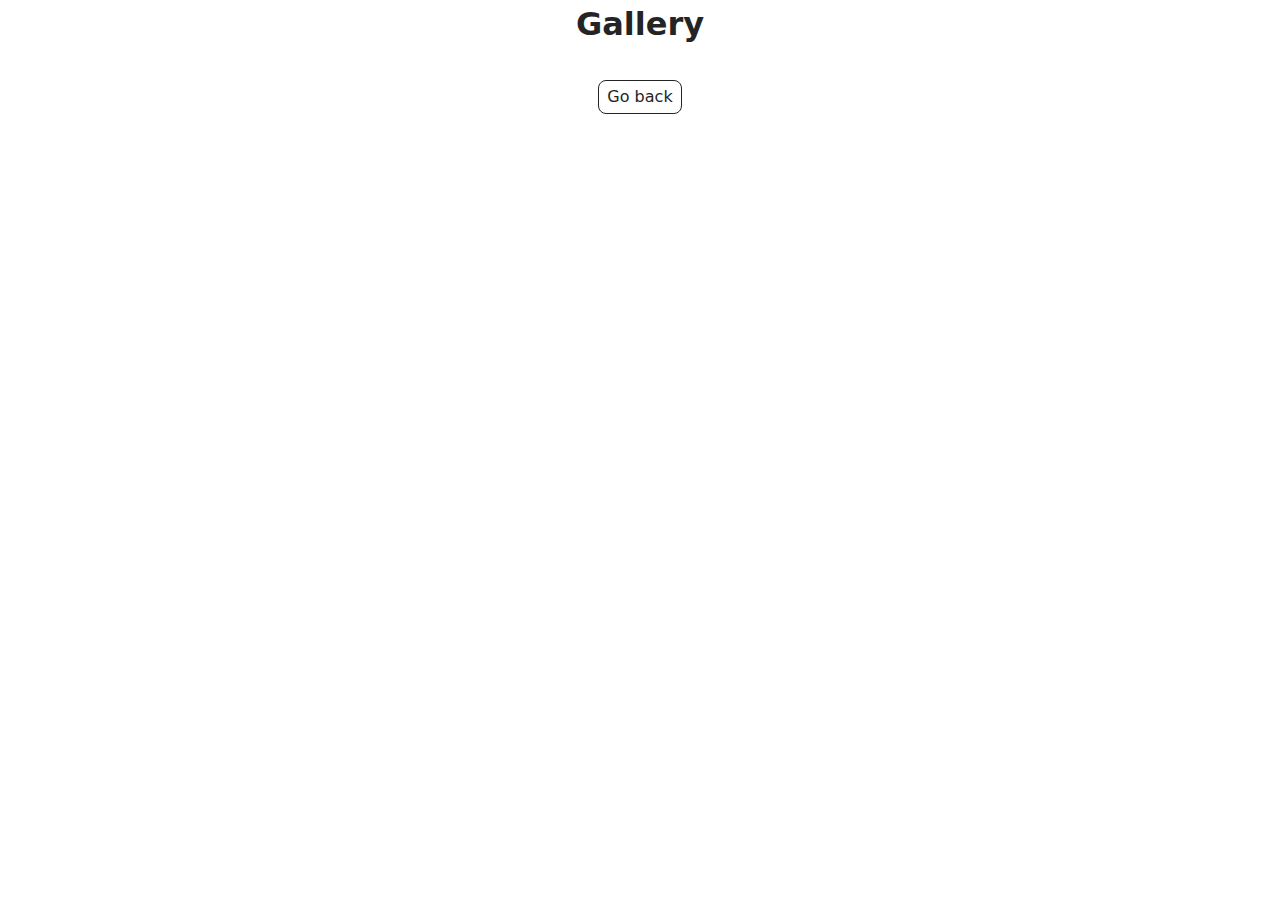
<file: src/1-gallery.html>
<!doctype html>
<html lang="en">
  <head>
    <meta charset="UTF-8" />
    <meta http-equiv="X-UA-Compatible" content="IE=edge" />
    <meta name="viewport" content="width=device-width, initial-scale=1.0" />
    <title>Gallery</title>
    <link rel="stylesheet" href="./css/styles.css" />
  </head>
  <body>
    <main>
      <div class="container">
        <h1 class="main-title">Gallery</h1>
        <a class="back-link" href="./index.html">Go back</a>
      </div>
    </main>
    <script type="module" src="./js/1-gallery.js"></script>
  </body>
</html>
</file>
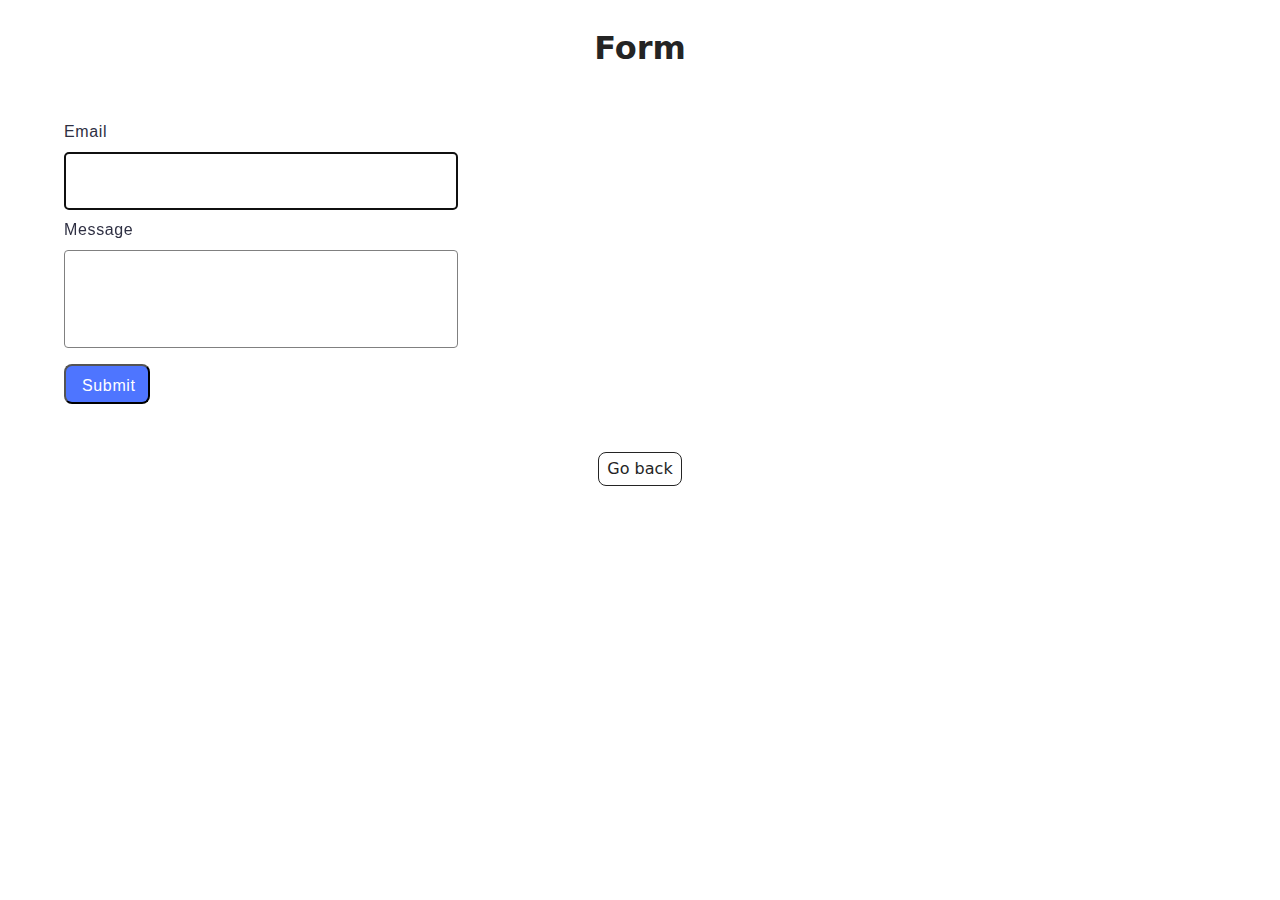
<file: src/2-form.html>
<!doctype html>
<html lang="en">
  <head>
    <meta charset="UTF-8" />
    <meta http-equiv="X-UA-Compatible" content="IE=edge" />
    <meta name="viewport" content="width=device-width, initial-scale=1.0" />
    <title>Form</title>
    <link rel="stylesheet" href="./css/styles.css" />
    <link rel="stylesheet" href="./css/form.css" />
  </head>
  <body>
    <main>
      <div class="container">
        <h1 class="main-title">Form</h1>
        <form class="feedback-form" autocomplete="off">
          <label class="email-label">
            Email
            <input class="email-input" type="email" name="email" autofocus />
          </label>
          <label class="message-label">
            Message
            <textarea
              class="message-textarea"
              name="message"
              rows="8"
            ></textarea>
          </label>
          <button class="button-form" type="submit">Submit</button>
        </form>
        <a class="back-link" href="./index.html">Go back</a>
      </div>
    </main>
    <script type="module" src="./js/2-form.js"></script>
  </body>
</html>
</file>
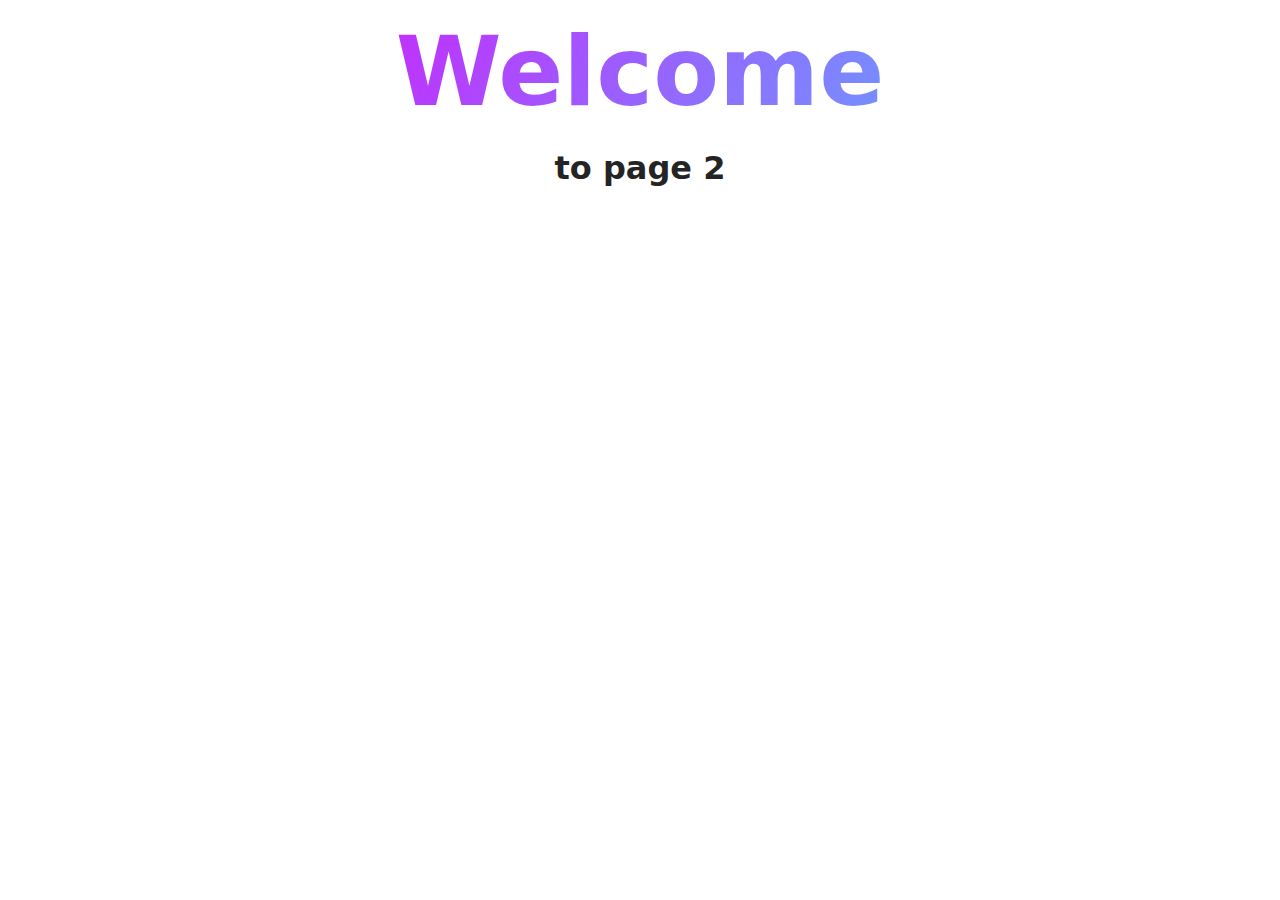
<file: src/page-2.html>
<!DOCTYPE html>
<html lang="en">
  <head>
    <meta charset="UTF-8" />
    <meta http-equiv="X-UA-Compatible" content="IE=edge" />
    <meta name="viewport" content="width=device-width, initial-scale=1.0" />
    <title>Page 2</title>
    <link rel="stylesheet" href="./css/styles.css" />
  </head>
  <body>
    <load
      src="./partials/header.html"
      icon-path="./img/sprite.svg#logo"
      highlight-act="active"
    />

    <main>
      <div class="container">
        <h1 class="main-title">
          <span class="main-title-gradient">Welcome</span> to page 2
        </h1>
        <load src="./partials/back-link.html" />
      </div>
    </main>

    <load src="./partials/footer.html" />
  </body>
</html>
</file>
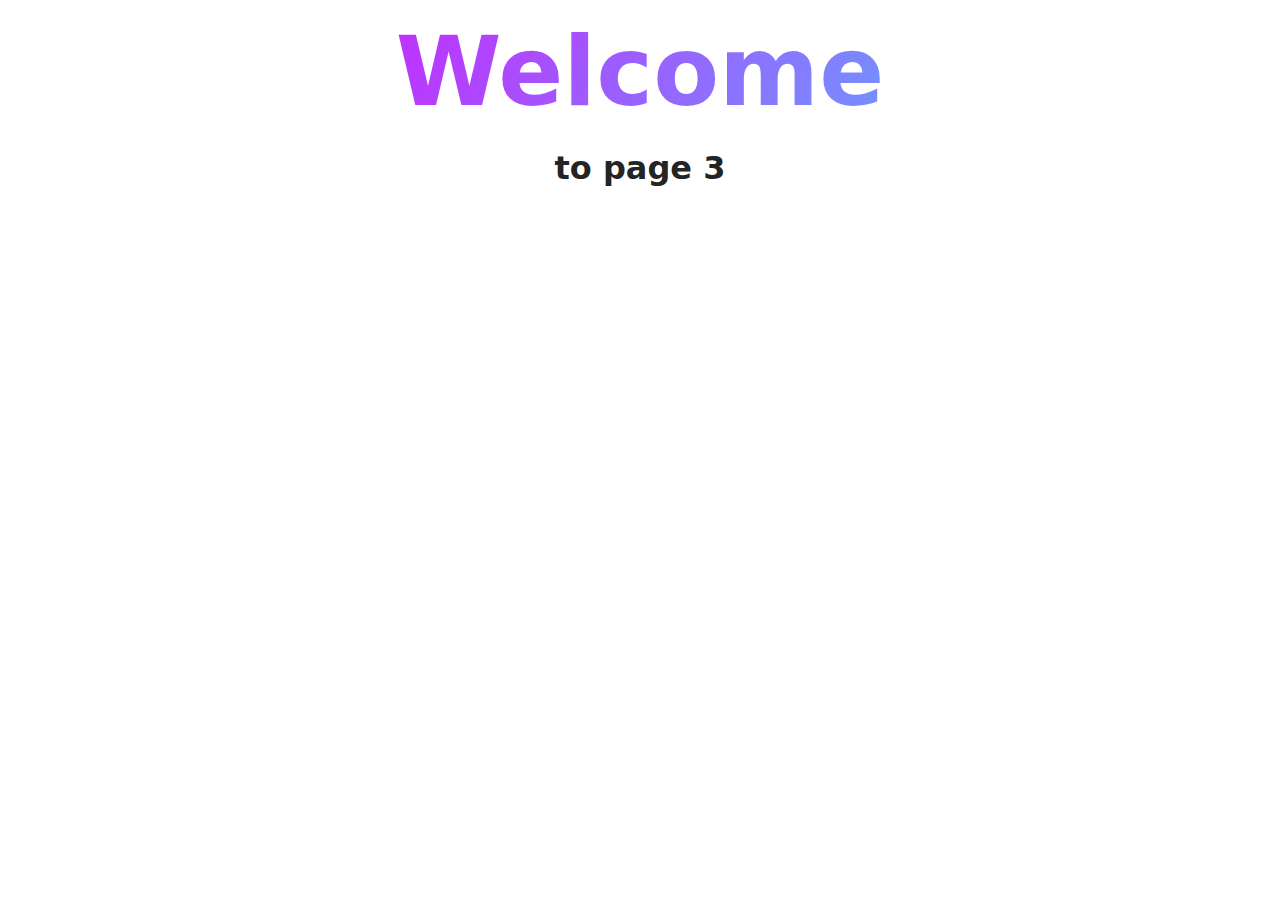
<file: src/page-3.html>
<!DOCTYPE html>
<html lang="en">
  <head>
    <meta charset="UTF-8" />
    <meta http-equiv="X-UA-Compatible" content="IE=edge" />
    <meta name="viewport" content="width=device-width, initial-scale=1.0" />
    <title>Page 3</title>
    <link rel="stylesheet" href="./css/styles.css" />
  </head>
  <body>
    <load
      src="./partials/header.html"
      icon-path="./img/sprite.svg#logo"
      highlight-curr="active"
    />

    <main>
      <div class="container">
        <h1 class="main-title">
          <span class="main-title-gradient">Welcome</span> to page 3
        </h1>
        <load src="./partials/back-link.html" />
      </div>
    </main>

    <load src="./partials/footer.html" />
  </body>
</html>
</file>
<file: src/css/form.css>
.main-title {
  margin-bottom: 24px;
  margin-top: 24px;
}

.feedback-form {
  padding: 24px;
  display: flex;
  align-items: flex-start;
  justify-content: center;
  flex-direction: column;
  gap: 8px;
}

.email-label {
  font-family: 'Montserrat', sans-serif;
  font-weight: 400;
  font-size: 16px;
  line-height: 1.5;
  letter-spacing: 0.04em;
  color: #2e2f42;
  display: flex;
  align-items: flex-start;
  justify-content: center;
  flex-direction: column;
  gap: 8px;
}

.email-input {
  width: 360px;
  height: 40px;
  border: 1px solid #808080;
  border-radius: 4px;
  padding: 8px 16px;
  font-weight: 400;
  font-size: 16px;
  line-height: 1.5;
  letter-spacing: 0.04em;
  color: #2e2f42;
}

.message-label {
  font-family: 'Montserrat', sans-serif;
  font-weight: 400;
  font-size: 16px;
  line-height: 1.5;
  letter-spacing: 0.04em;
  color: #2e2f42;
  display: flex;
  align-items: flex-start;
  justify-content: center;
  flex-direction: column;
  gap: 8px;
}

.message-textarea {
  width: 360px;
  height: 80px;
  border: 1px solid #808080;
  border-radius: 4px;
  padding: 8px 16px;
  font-weight: 400;
  font-size: 16px;
  line-height: 1.5;
  letter-spacing: 0.04em;
  color: #2e2f42;
  resize: none;
}

.button-form {
  border-radius: 8px;
  padding: 8px 16px;
  width: 86px;
  height: 40px;
  background-color: #4e75ff;
  font-family: 'Montserrat', sans-serif;
  font-weight: 500;
  font-size: 16px;
  line-height: 1.5;
  letter-spacing: 0.04em;
  color: #fff;
  padding: 8px 16px;
  margin-top: 8px;
  transform: background-color;
}

.button-form:hover {
  background-color: #6c8cff;
}

.back-link {
  margin-bottom: 24px;
  margin-top: 24px;
}
</file>
<file: src/css/styles.css>
/**
  |============================
  | include css partials with
  | default @import url()
  |============================
*/
/* Common styles */
@import url('./reset.css');
@import url('./base.css');
@import url('./container.css');
@import url('./animations.css');

/* Sections style */
@import url('./header.css');
@import url('./vite-promo.css');
@import url('./badges.css');
@import url('./back-link.css');
@import url('./footer.css');
</file>
